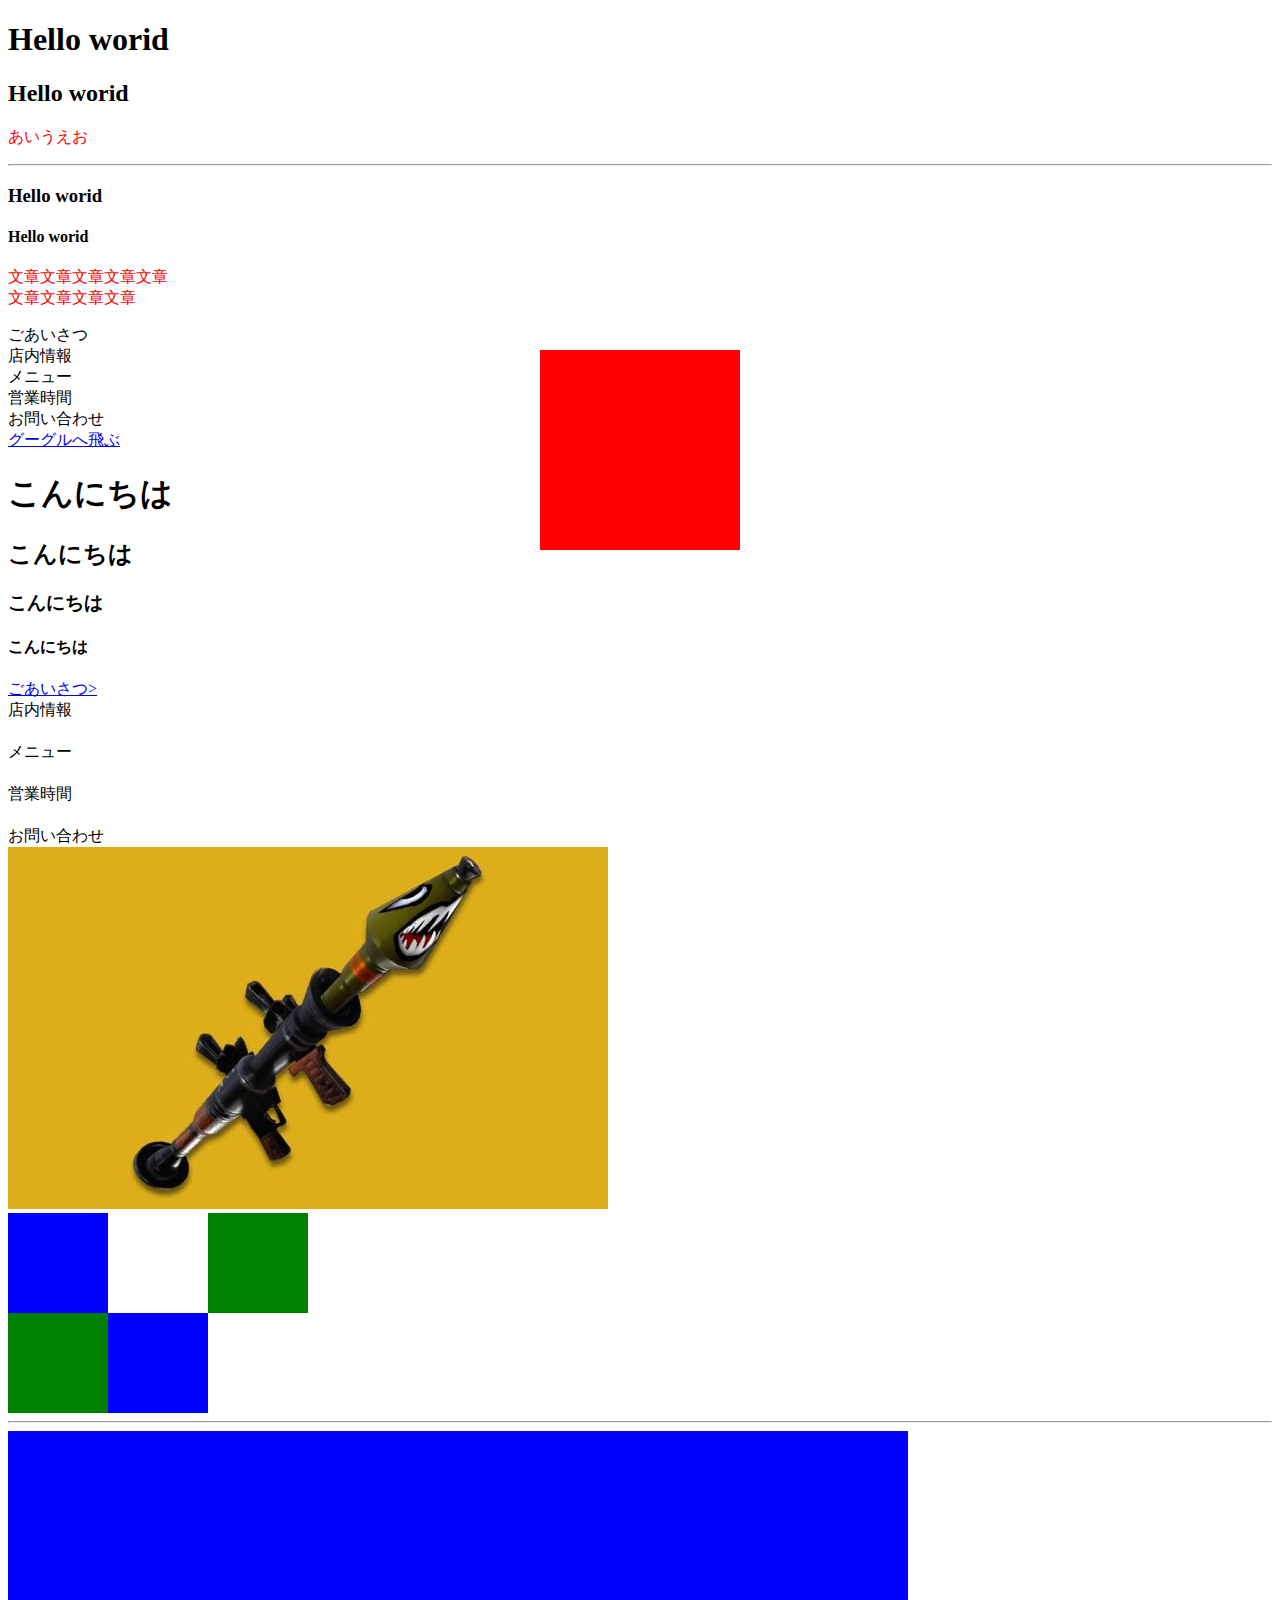
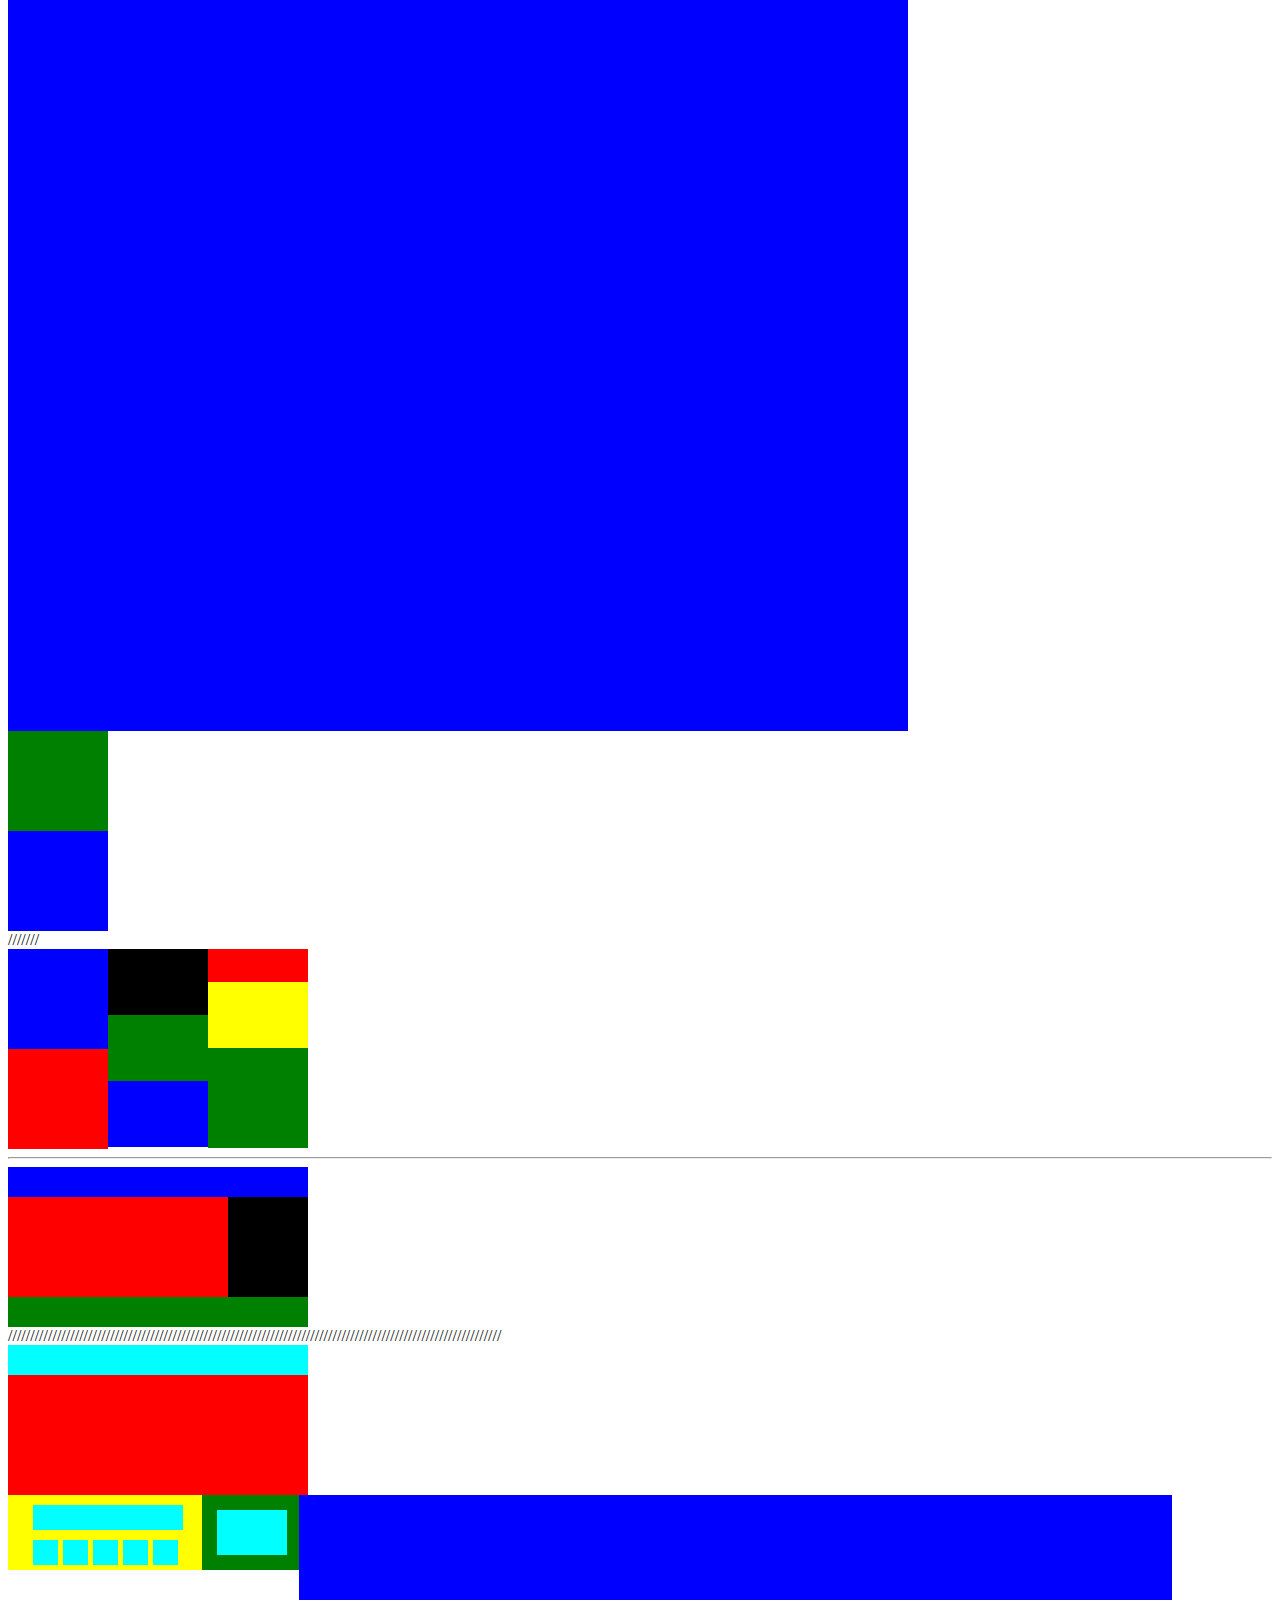
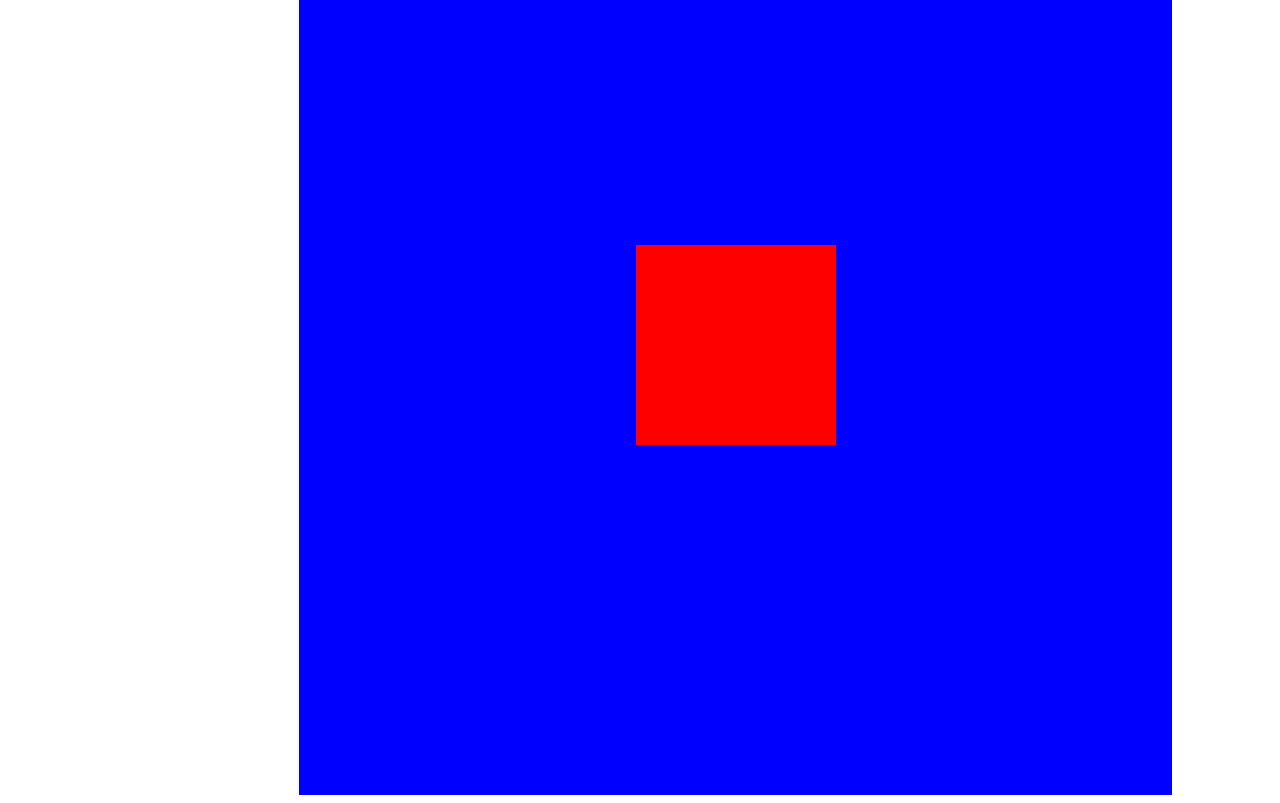
<file: index.html>
<!DOCTYPE html>
<html lang="en">
<head>
    <meta charset="UTF-8">
    <meta name="viewport" content="width=device-width, initial-scale=1.0">
    <link rel="stylesheet" href="./style.css">
    <title>Document</title>
</head>
<body>
    <div>
    <h1>Hello worid</h1>
    <h2>Hello worid</h2>
    </div>
    <p>あいうえお</p>
    <hr>
    <h3>Hello worid</h3>
    <h4>Hello worid</h4>
    <p></strong>文章</strong>文章文章</em>文章</em>文章<br>文章</b>文章</b>文章文章</p>
</ui>
 <li>ごあいさつ</li>
 <li>店内情報</li>
 <li>メニュー</li>
 <li>営業時間</li>
 <li>お問い合わせ</li>
</ul>

<a href="https://www.google.com/?hl=ja">グーグルへ飛ぶ</a>
  <h1>こんにちは</h1>
  <h2>こんにちは</h2>
  <h3>こんにちは</h3>
  <h4>こんにちは</h4>

<li><a href="https://www.google.com/?hl=ja">ごあいさつ></a>
　<li>店内情報</li>
　<li>メニュー</li>
　<li>営業時間</li>
　<li>お問い合わせ</li>


<a href="https://www.google.com/?hl=ja">
 <img src="./rokera01.jpg" alt="">
</a>

<div class="wrapper">
  <div class="box100"></div>
  <div class="box200"></div>
  <div class="box300"></div>
</div>



<div class="wrapper">
  <div class="box300"></div>
  <div class="box100"></div>
  <div class="box200"></div>
</div>

<hr>

<div class="wrapper">
  <div class="box1"></div>
  <div class="box2"></div>
</div>

<div class="wrapper"></div> 
  <div class="box"></div>
  <div class="box4"></div>
  <div class="box5"></div>
</div>

///////
<div class="wrapper">
  <div class="block">
    <div class="box5"></div>
    <div class="box6"></div>
  </div>
  <div class="block">
    <div class="box7"></div>
    <div class="box8"></div>
    <div class="box9"></div>
  </div>
  <div class="block">
    <div class="box10"></div>
    <div class="box11"></div>
    <div class="box12"></div>
  </div>
</div>

<hr>

<div class="wrapper">
  <div class="block">
    <div class="box20"></div>
    <div class="wrapper">
    <div class="box21"></div>
    <div class="box23"></div>
    </div>
    <div class="box22"></div>
  </div>
</div>
 <div class="block">
///////////////////////////////////////////////////////////////////////////////////////////////////////////////


  <div class="block">
    <div class="box1000"></div>
    <div class="box1001"></div>
    <div class="wrapper">
    <div class="box1002">
      <div class="box1004"></div>
      <div class="wrapper">
      <div class="box1005"></div>
      <div class="box1006"></div>
      <div class="box1007"></div>
      <div class="box1008"></div>
      <div class="box1009"></div>
      </div>
    </div>
    <div class="box1003">
    <div class="box1010"></div>
  </div>


 <div class="block">
  

 </div>

 <div class="box1">
   <div class="box2"></div>
 </div>


<div class="box200">
    <div class="box201">
    <p class="text"><span class="big"></span>擬似要素</p>
    </div>
</div>

</body>
</html>
</file>
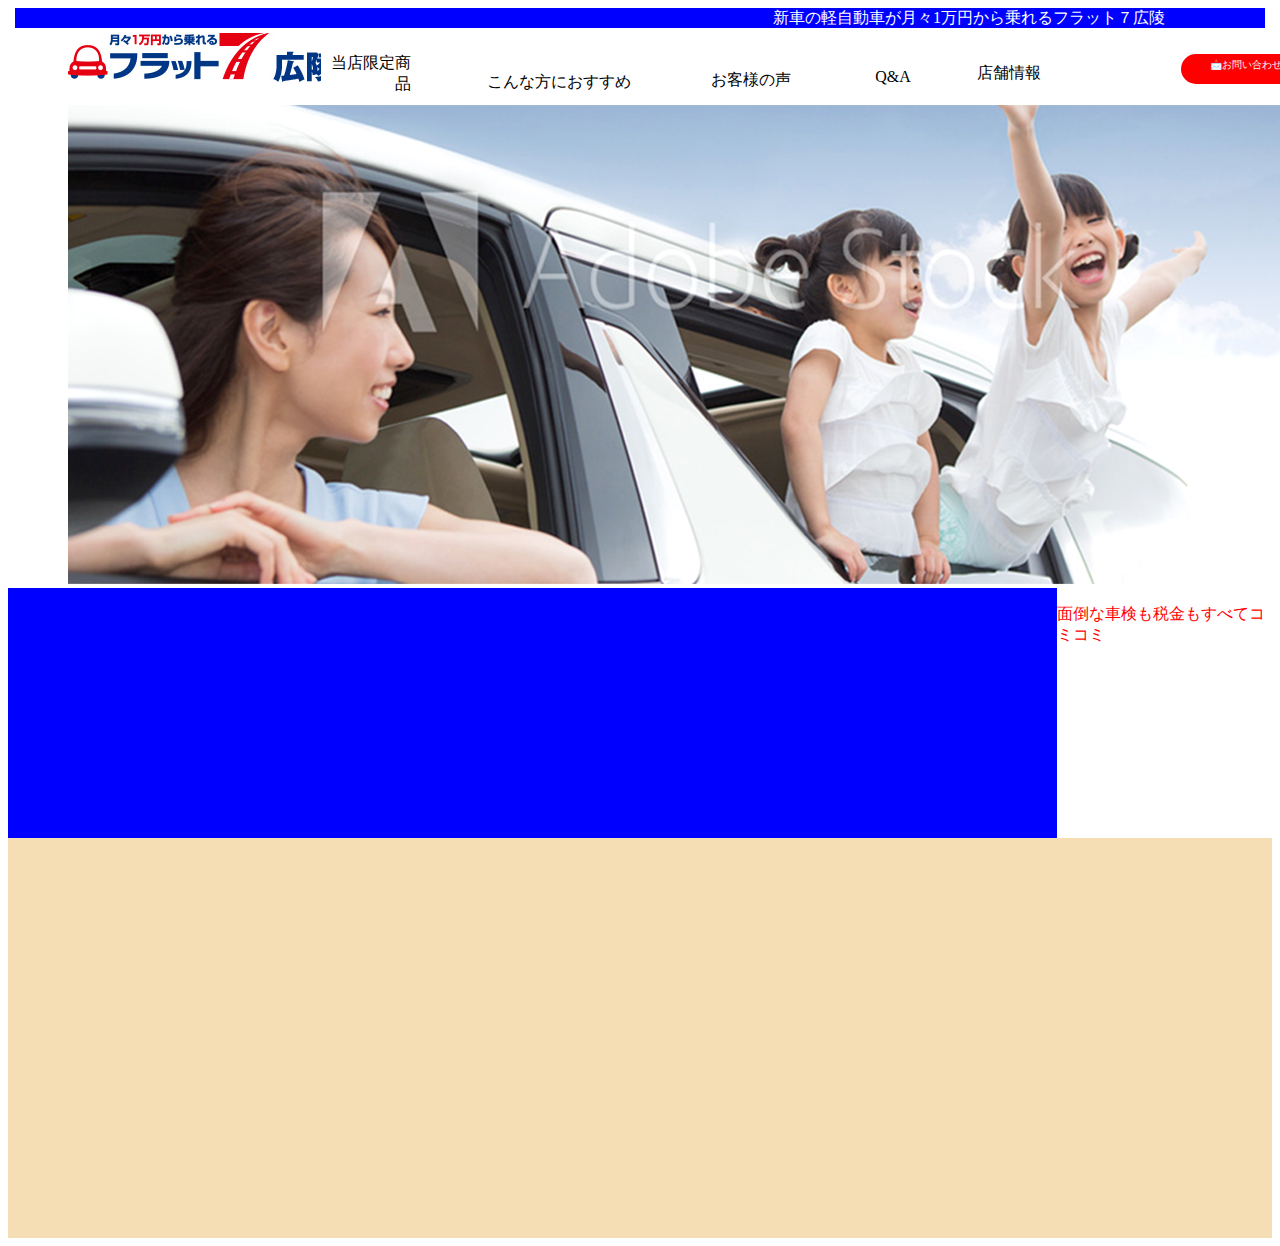
<file: index2.html>
<!DOCTYPE html>
<html lang="en">
<head>
    <meta charset="UTF-8">
    <meta name="viewport" content="width=device-width, initial-scale=1.0">
    <link rel="stylesheet" href="./style.css">
    <title>Document</title>
</head>
<body>

<div class="wrapper">
        <div class="box10000">
            <span class="text">
            新車の軽自動車が月々1万円から乗れるフラット７広陵
        </span>
        </div>
</div>  

<div class="wrapper">
    
    <div class="image">
        <img src="./flat-7-icon.jpg" alt=""> 
    </div>
    <div class="box10001">
        <p class="wa">
            当店限定商品
            <p class="wi">
                  こんな方におすすめ
        </p>
        <p class="wu">
              お客様の声
    </p>
    <p class="we">
          Q&A
</p>
<p class="wo">
      店舗情報
</p>
    　　
</p>
<p class="box10002"> 
    <class class="¥">
    📩お問い合わせ
    </class>
</p>
</div>
</div>  

<div class="image">
    <img src="header-pic.jpg" alt="">
</div>
<div class="wrapper">
      <div class="box10005">
</div>
<p class="yuri">
    面倒な車検も税金もすべてコミコミ
</p>
</div>



<div class="wrapper">
    <div class="box10006">
    </div>

</body>
</html>
</file>
<file: style.css>
p{
    color:red
}

.box100{
    width: 100px;
    height: 100px;
    background-color: blue;
}

.box200{
    width: 100px;
    height: 100px;
}

.box300{
    width: 100px;
    height: 100px;
    background-color: green;
}

.wrapper{
    display:flex;
}

.block{
    display: block;
}


.box1{
    width: 100px;
    height: 100px;
    background-color: blue;
}

.box2{
    width: 100px;
    height: 100px;
    background-color:red;
}

.box3{
    width: 100px;
    height: 100px;
    background-color:black;
}

.box4{
    width: 100px;
    height: 100px;
    background-color:green;
}

.box5{
    width: 100px;
    height: 100px;
    background-color:blue;
}
.box6{
    width: 100px;
    height: 100px;
    background-color:red;
}
.box7{
    width: 100px;
    height: 66px;
    background-color:black;
}
.box8{
    width: 100px;
    height: 66px;
    background-color:green;
}
.box9{
    width: 100px;
    height: 66px;
    background-color:blue;
}

.box10{
    width: 100px;
    height: 33px;
    background-color:red;
}
.box11{
    width: 100px;
    height: 66px;
    background-color:yellow;
}
.box12{
    width: 100px;
    height: 100px;
    background-color:green;
}

.box20{
    width: 300px;
    height: 30px;
    background-color:blue;
}
.box21{
    width: 220px;
    height: 100px;
    background-color:red;
}
.box22{
    width: 300px;
    height: 30px;
    background-color:green;
}

.box23{
    width: 80px;
    height: 100px;
    background-color:black;
}





.box1000{
    width: 300px;
    height: 30px;
    background-color:cyan;
}
.box1001{
    width: 300px;
    height: 120px;
    background-color:red;
}
.box1002{
    width: 200px;
    height: 75px;
    background-color:yellow;
}
.box1003{
    width: 100px;
    height: 75px;
    background-color:green;
}.box1004{
    width: 150px;
    height: 25px;
    background-color:cyan;
    margin-top: 10px;
    margin-left: 25px;
}
.box1005{
    width: 25px;
    height: 25px;
    background-color:cyan;
    margin-top: 10px;
    margin-left: 25px;
}.box1006{
    width: 25px;
    height: 25px;
    background-color:cyan;
    margin-top: 10px;
    margin-left: 5px;
}
.box1007{
    width: 25px;
    height: 25px;
    background-color:cyan;
    margin-top: 10px;
    margin-left: 5px;
}
.box1008{
       width: 25px;
    height: 25px;
    background-color:cyan;
    margin-top: 10px;
    margin-left: 5px;
}
.box1009{
    width: 25px;
    height: 25px;
    background-color:cyan;
    margin-top: 10px;
    margin-left: 5px;
}
.box1010{
    width: 70px;
    height: 45px;
    background-color:cyan;
    margin-top: 15px;
    margin-left: 15px;
}


.box1{
    width: 900px;
    height: 900px;
    position: relative;
    background-color: blue;
}
.box2{ position:absolute;
    width:200px;
    height: 200px;
    background-color:red;
    top: 0px;
    bottom: 0px;
    left: 0px;
    right: 0px;
    margin: auto;
}

.text::before{
    content:"\\"
    content::"\\"
    font-size: 50px;
    color:black
}

.text::after{
    counter:"/";
    font-size:50px;
    color: black;
}

.text{
    color: white;
    display: block;
    text-align: right;
    margin-right: 100px;
    margin-left: 100px;
}

.box10000{
    width: 1250px;
    height: 20px;
    background-color:blue;
    margin-left: 550px;
    margin: auto;
}
.wa{
    color: black;
    text-align: right;
    margin-right: 900px;
    margin-top: 25px;
}
.wi{
    color: black;
    text-align: right;
    margin-right: 680px;
    margin-top: -39px;
}
.wu{
    color: black;
    text-align: right;
    margin-right: 520px;
    margin-top: -39px;
}
.we{
    color: black;
    text-align: right;
    margin-right: 400px;
    margin-top: -39px;
}
.wo{
    color: black;
    text-align: right;
    margin-right: 270px;
    margin-top: -39px;
}
.box10001{
    width: 80%;
    background-color:white;
    text-align: center;
}
.image{
    width: 20%;
    margin-left: 60px;
    margin-top: 5px;
}   
.box10002{
  width:130px;
  height:30px;
  background:red;
   text-align: center;
  border-radius:20px 20px 20px 20px;
   margin-left: 860px;
    margin-top: -83px;
}
.¥{
font-size: 10px;
color:aliceblue;
}

.box10005{
      width: 1250px;
    height: 250px;
        background-color:blue;
      margin: auto;
}
.box10006{
      width: 10000px;
    height: 400px;
        background-color:wheat;
      margin: auto;
}
.yu{
    color: aliceblue;
}
</file>
